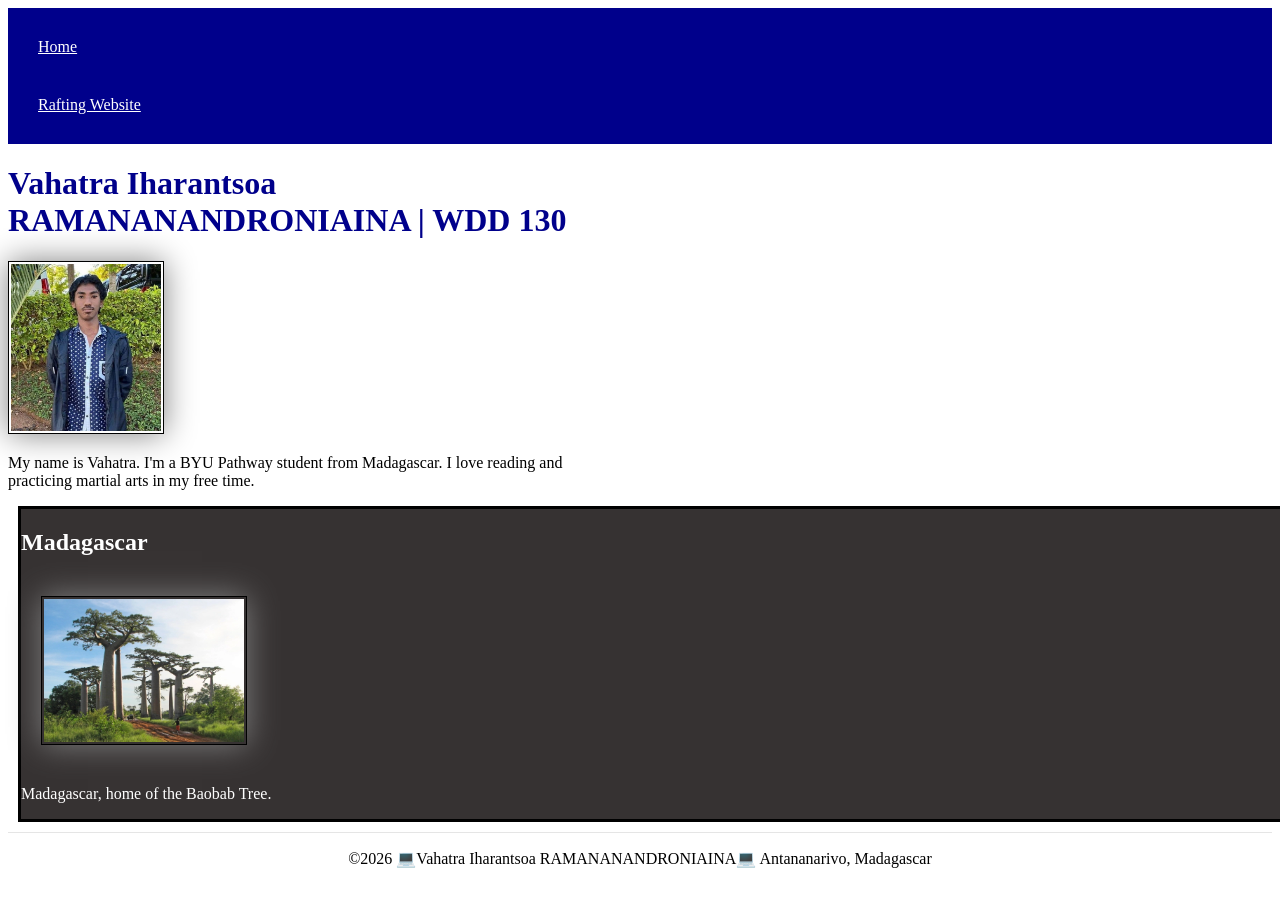
<file: index.html>
<!DOCTYPE html>
<html lang="en">

<head>
    <meta charset="UTF-8">
    <meta name="viewport" content="width=device-width, initial-scale=1.0">
    <title>RAMANANANDRONIAINA Vahatra Iharantsoa | WDD 130</title>
    <meta name="description"
      content="TThis is Brother Vahatra's home page for BYU WDD130 assignments.">
    <meta name="author" content="Vahatra Iharantsoa RAMANANANDRONIAINA">
    <link rel="stylesheet" href="styles/styles.css">
</head>

<body>
    <header>
        <nav>
            <a href="#">Home</a>
            <a href="wwr/">Rafting Website</a>
        </nav>
    </header>
    <main>
        <h1>Vahatra Iharantsoa RAMANANANDRONIAINA | WDD 130</h1>
        <img src="images/profile.jpg" alt="Vahatra profile" width="200">
        <p>My name is Vahatra. I'm a BYU Pathway student from Madagascar. I love reading and
            practicing martial arts in my free time.</p>
    </main>
    <aside>
        <h2>Madagascar</h2>
        <img src="images/baobab.webp" alt="Madagascar Baobab Tree">
        <p>Madagascar, home of the Baobab Tree.</p>
    </aside>
    <footer>
        <p>©️2026 💻Vahatra Iharantsoa RAMANANANDRONIAINA💻 Antananarivo, Madagascar</p>
    </footer>
</body>

</html>
</file>
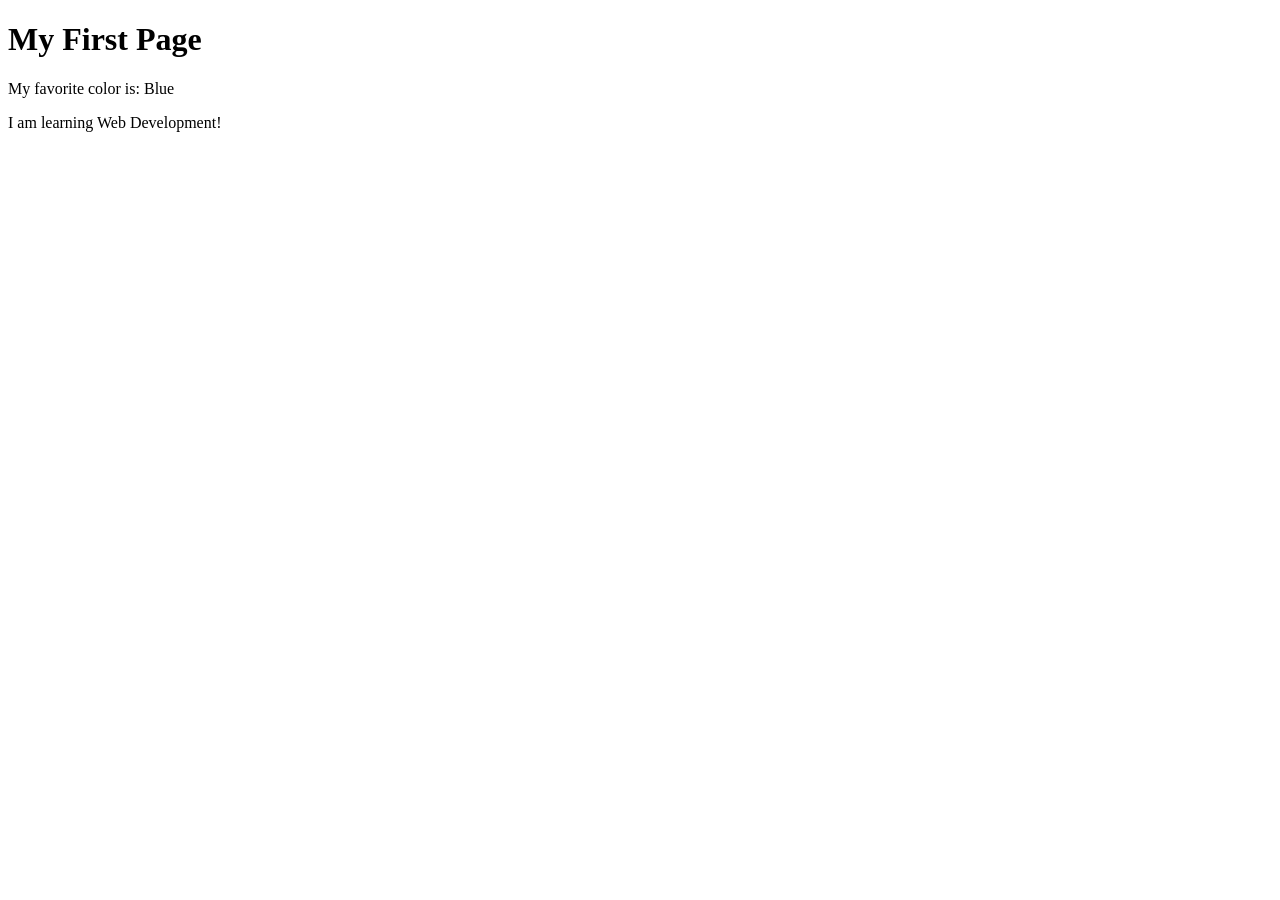
<file: week01/first-page.html>
<!DOCTYPE html>
<html lang="en">

<head>
    <meta charset="UTF-8">
    <meta name="viewport" content="width=device-width, initial-scale=1.0">
    <title>My First Page</title>
</head>

<body>
    <h1>My First Page</h1>
    <p>My favorite color is: Blue</p>
    <p>I am learning Web Development!</p>
</body>

</html>
</file>
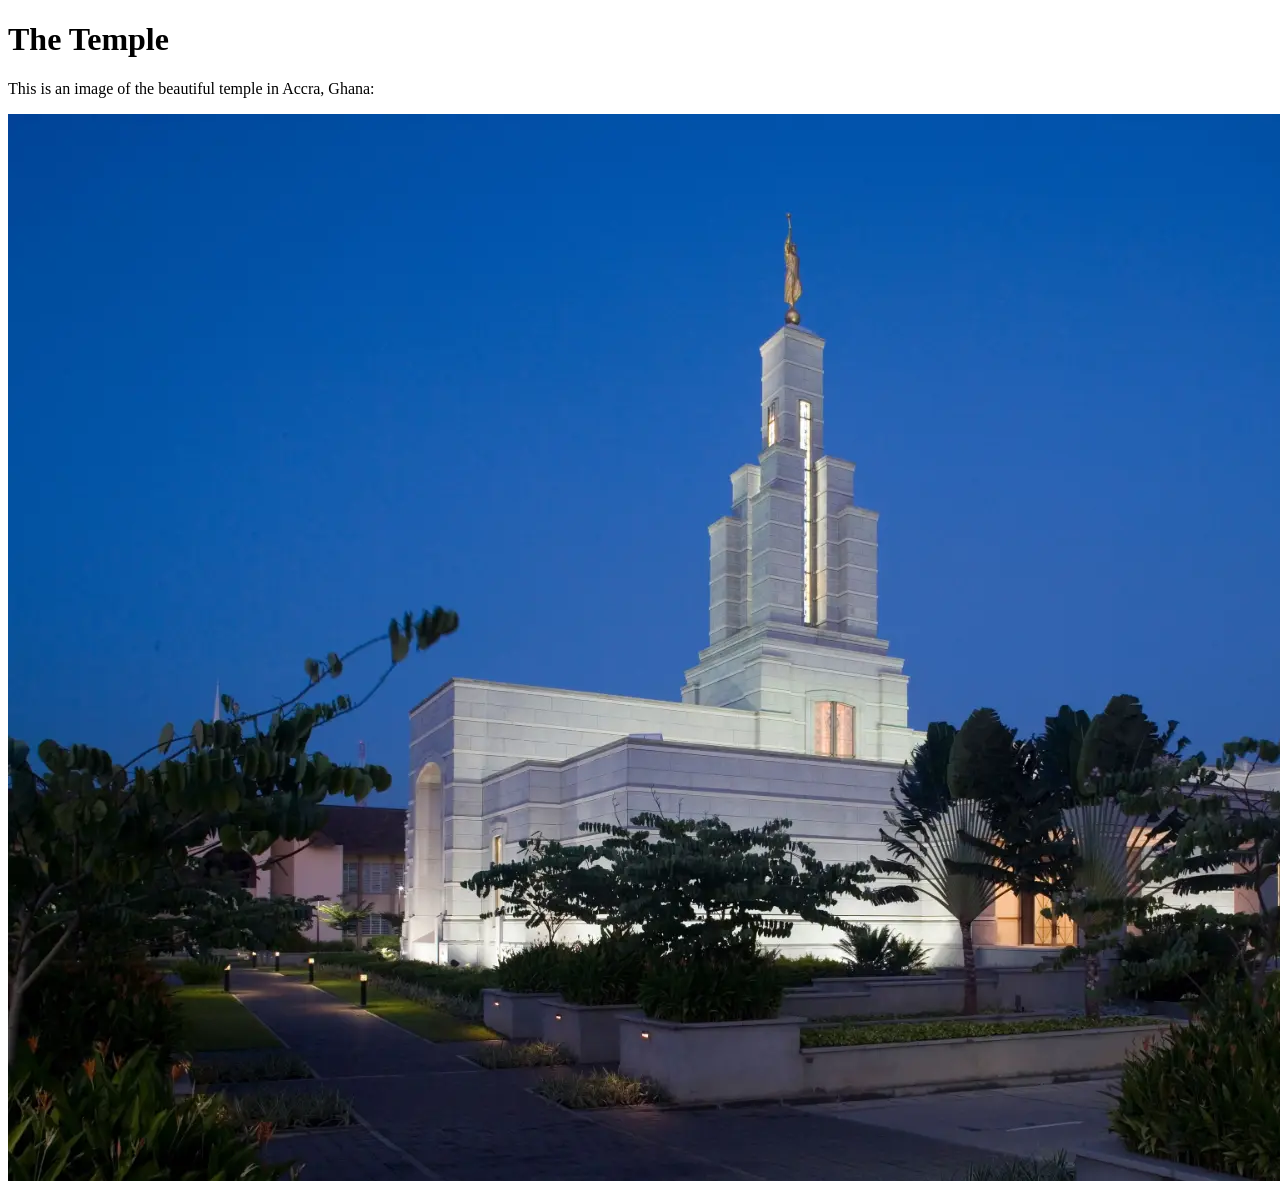
<file: week01/images.html>
<!DOCTYPE html>
<html lang="en">

<head>
    <meta charset="UTF-8">
    <meta name="viewport" content="width=device-width, initial-scale=1.0">
    <title>Temple Image</title>
</head>

<body>
    <h1>The Temple</h1>
    <p>This is an image of the beautiful temple in Accra, Ghana:</p>
    <img src="images/temple-small.webp" alt="The Accra Ghana Temple">

</body>

</html>
</file>
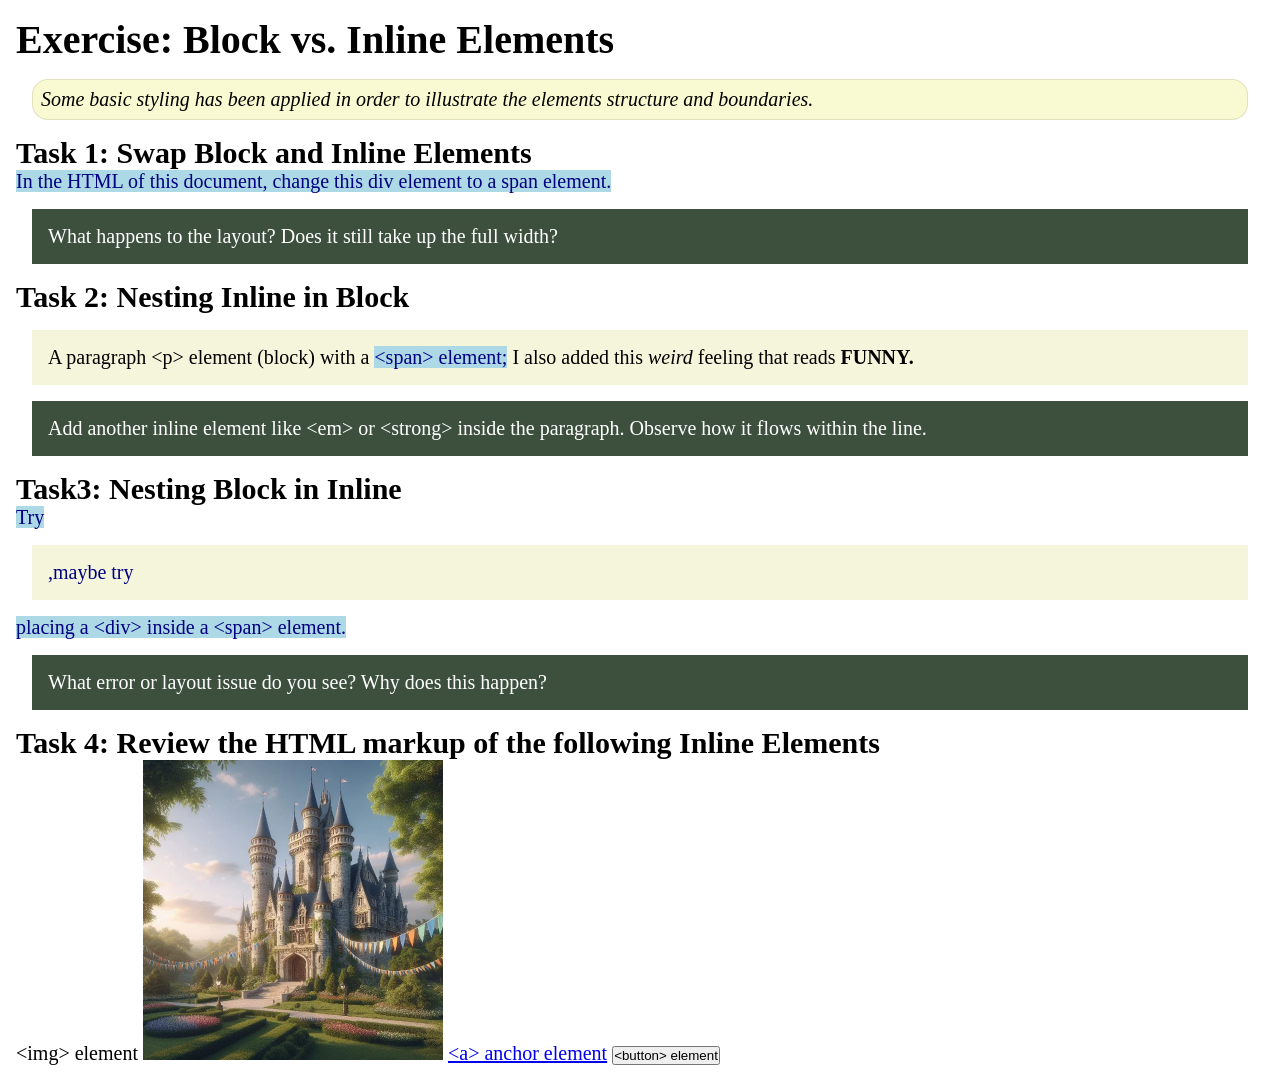
<file: week02/block-vs-inline.html>
<!DOCTYPE html>
<html lang="en">

<head>
    <meta charset="UTF-8">
    <meta name="viewport" content="width=device-width, initial-scale=1.0">
    <title>Exercise: Block vs. Inline Elements</title>
    <link rel="stylesheet" href="styles/block-vs-inline.css">
</head>

<body>
    <main>
        <h1>Exercise: Block vs. Inline Elements</h1>
        <p class="note">Some basic styling has been applied in order to illustrate the elements
            structure and
            boundaries.</p>

        <h2>Task 1: Swap Block and Inline Elements</h2>
        <span>In the HTML of this document, change this div element to a span element.</span>

        <p class="question">What happens to the layout? Does it still take up the full width?</p>

        <h2>Task 2: Nesting Inline in Block</h2>
        <p>A paragraph &lt;p&gt; element (block) with a <span>&lt;span&gt; element;</span> I also
            added this <em>weird</em> feeling that reads <strong>FUNNY.</strong></p>
        <p class="question">Add another inline element like &lt;em&gt; or &lt;strong&gt; inside the
            paragraph. Observe
            how it flows within the line.</p>

        <h2>Task3: Nesting Block in Inline</h2>
        <span>Try <div>,maybe try</div> placing a &lt;div&gt; inside a &lt;span&gt; element.</span>
        <p class="question">What error or layout issue do you see? Why does this happen?</p>


        <h2>Task 4: Review the HTML markup of the following Inline Elements</h2>
        &lt;img&gt; element
        <img src="images/castle.webp" alt="placeholder image (images are inline)" width="300"
          height="300">
        <a href="https://churchofjesuschrist.org">&lt;a&gt; anchor element</a>
        <button type="button">&lt;button&gt; element</button>
    </main>
</body>

</html>
</file>
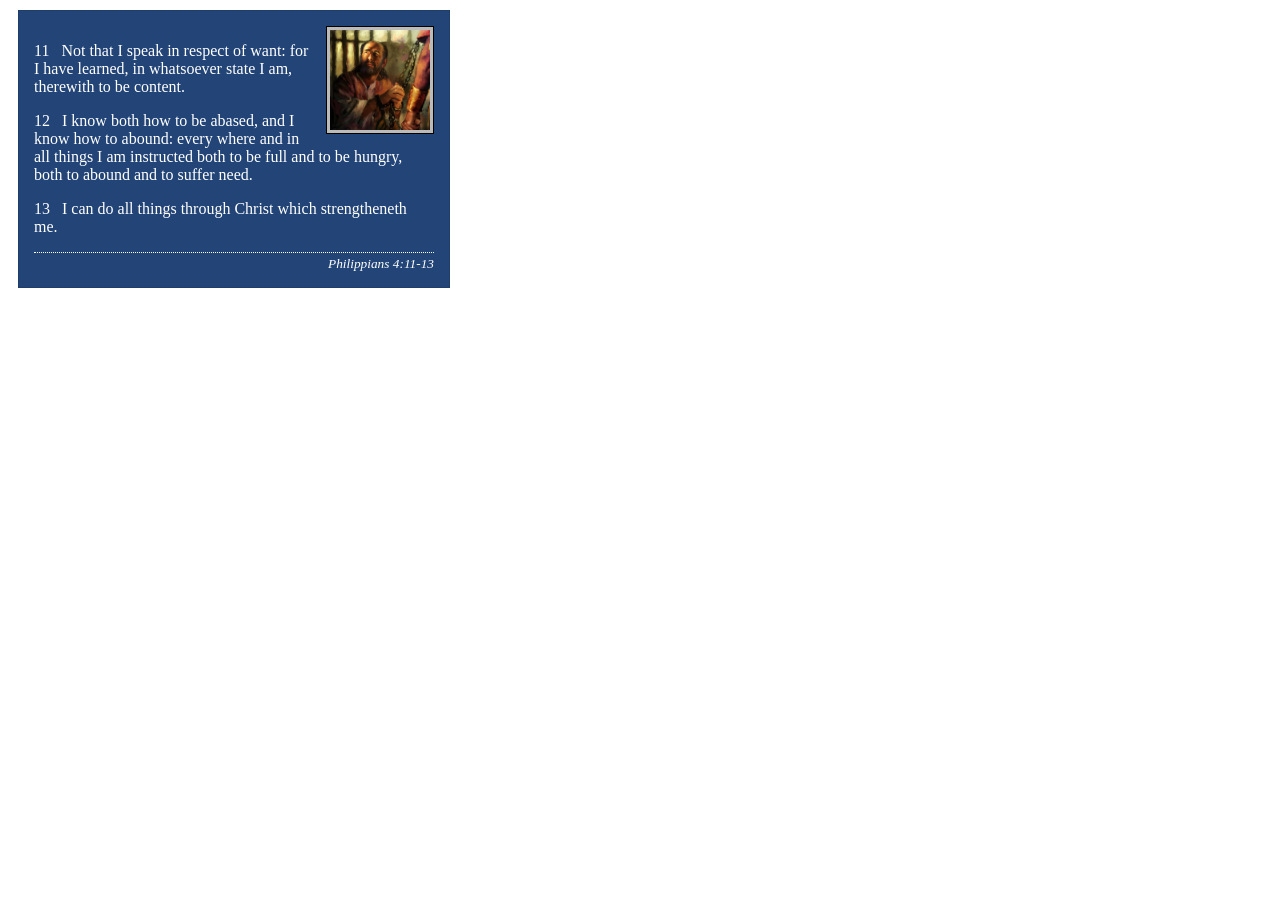
<file: week02/box-model-solution.html>
<!DOCTYPE html>
<html lang="en">
<head>
    <meta charset="UTF-8">
    <meta name="viewport" content="width=device-width, initial-scale=1.0">
    <title>Box Model Activity</title>
    <link rel="stylesheet" href="styles/box-model-solution.css">
</head>
<body>
    <main>
        <div class="callout">
            <img src="images/apostle-paul-imprisoned.webp" alt="Paul the Apostle - Imprisoned in Rome" width="200" height="200">
            <blockquote>
                <p>11 &nbsp; Not that I speak in respect of want: for I have learned, in whatsoever state I am, therewith to be content.</p>
                <p>12 &nbsp; I know both how to be abased, and I know how to abound: every where and in all things I am instructed both to be full and to be hungry, both to abound and to suffer need.</p>
                <p>13 &nbsp; I can do all things through Christ which strengtheneth me.</p>
            </blockquote>
            <cite>Philippians 4:11-13</cite>
        </div>
    </main>
</body>
</html>
</file>
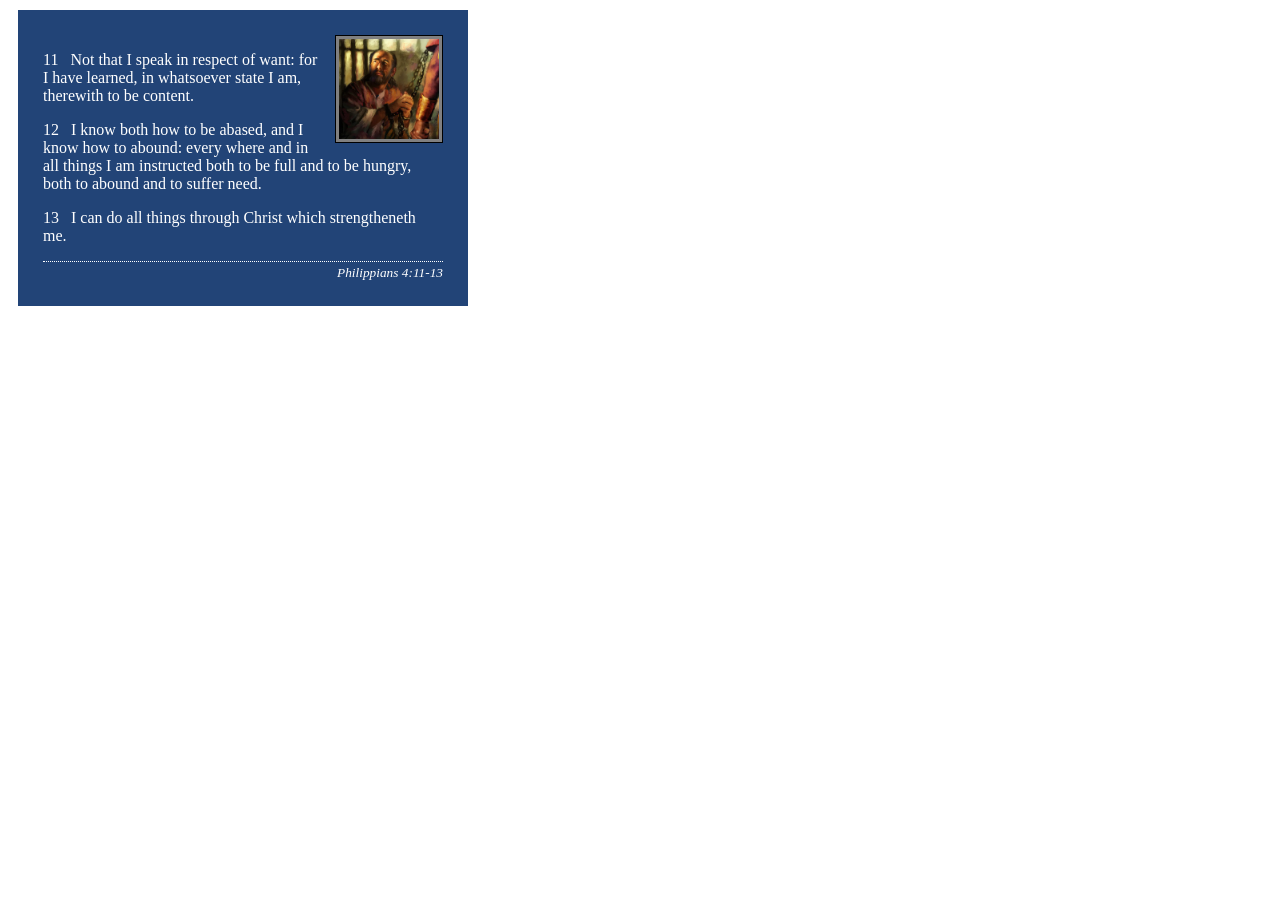
<file: week02/box-model.html>
<!DOCTYPE html>
<html lang="en">

<head>
    <meta charset="UTF-8">
    <meta name="viewport" content="width=device-width, initial-scale=1.0">
    <link rel="stylesheet" href="styles/box-model.css">
    <title>Box Model Activity</title>
</head>

<body>
    <main>
        <div class="callout">
            <img src="images/apostle-paul-imprisoned.webp"
              alt="Paul the Apostle - Imprisoned in Rome" width="200" height="200">
            <blockquote>
                <p>11 &nbsp; Not that I speak in respect of want: for I have learned, in whatsoever
                    state I am, therewith to be content.</p>
                <p>12 &nbsp; I know both how to be abased, and I know how to abound: every where and
                    in all things I am instructed both to be full and to be hungry, both to abound
                    and to suffer need.</p>
                <p>13 &nbsp; I can do all things through Christ which strengtheneth me.</p>
            </blockquote>
            <cite>Philippians 4:11-13</cite>
        </div>
    </main>
</body>

</html>
</file>
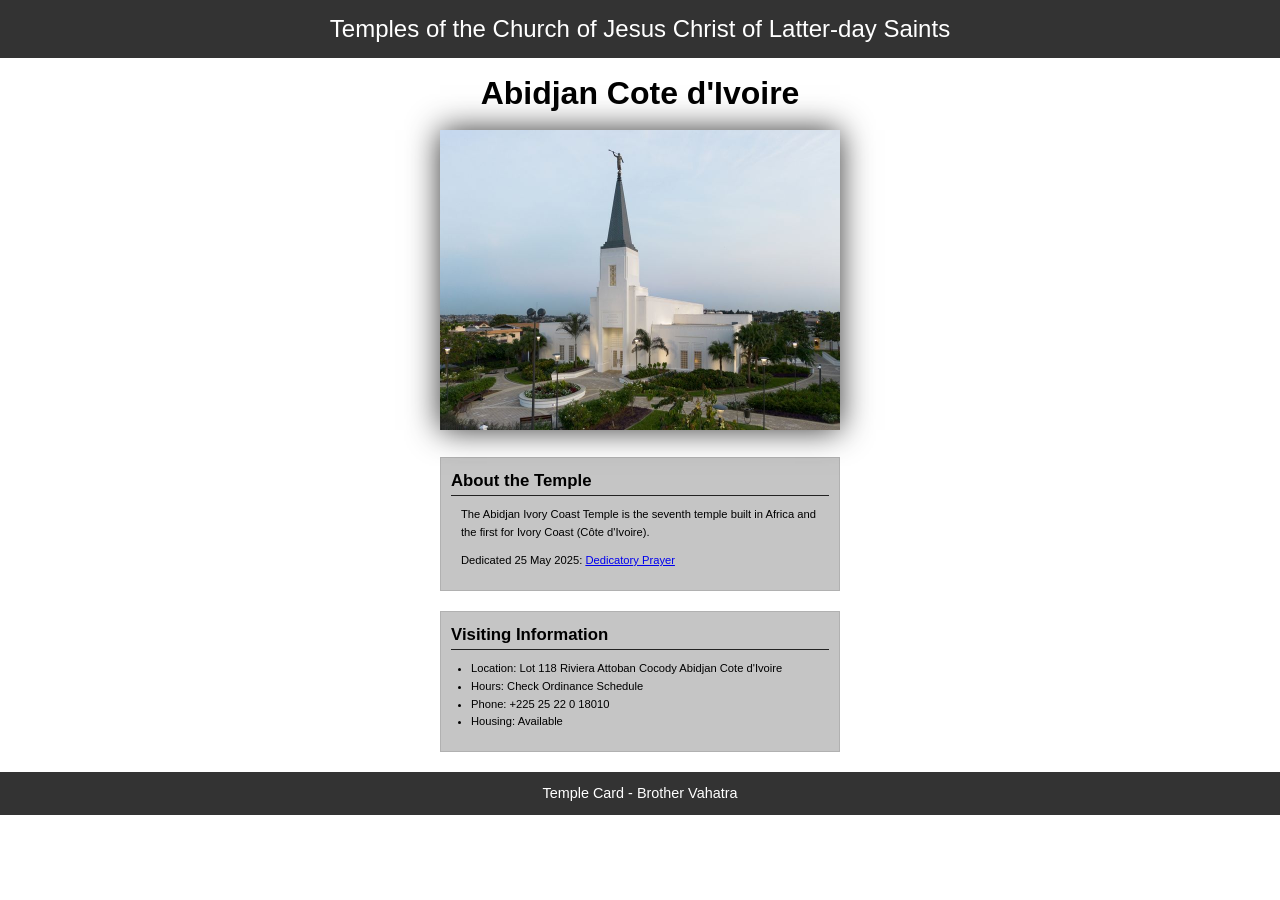
<file: week02/temple.html>
<!DOCTYPE html>
<html lang="en">

<head>
    <meta charset="UTF-8">
    <meta name="viewport" content="width=device-width, initial-scale=1.0">
    <title>Temple Card - Abidjan Cote d'Ivoire</title>
    <link rel="stylesheet" href="styles/temple.css">
</head>

<body>
    <header>
        <p>Temples of the Church of Jesus Christ of Latter-day Saints</p>
    </header>
    <main>
        <h1>Abidjan Cote d'Ivoire</h1>
        <picture>
            <img src="images/abidjan-ivory-coast.jpeg" alt="Abidjan Cote d'Ivoire Temple">
        </picture>
        <section>
            <h2>About the Temple</h2>
            <p>The Abidjan Ivory Coast Temple is the seventh temple built in Africa and the first
                for Ivory Coast (Côte
                d'Ivoire).</p>
            <p>Dedicated 25 May 2025: <a
                  href="https://www.churchofjesuschrist.org/temples/dedicatory-prayer/abidjan-ivory-coast-temple/2025-05-25?lang=eng"
                  target="_blank" rel="noopener noreferrer">Dedicatory Prayer</a></p>
        </section>
        <section>
            <h2>Visiting Information</h2>
            <ul>
                <li>Location: Lot 118 Riviera Attoban Cocody Abidjan Cote d'Ivoire</li>
                <li>Hours: Check Ordinance Schedule</li>
                <li>Phone: +225 25 22 0 18010</li>
                <li>Housing: Available</li>
            </ul>
        </section>
    </main>
    <footer>
        <p>Temple Card - Brother Vahatra</p>
    </footer>
</body>

</html>
</file>
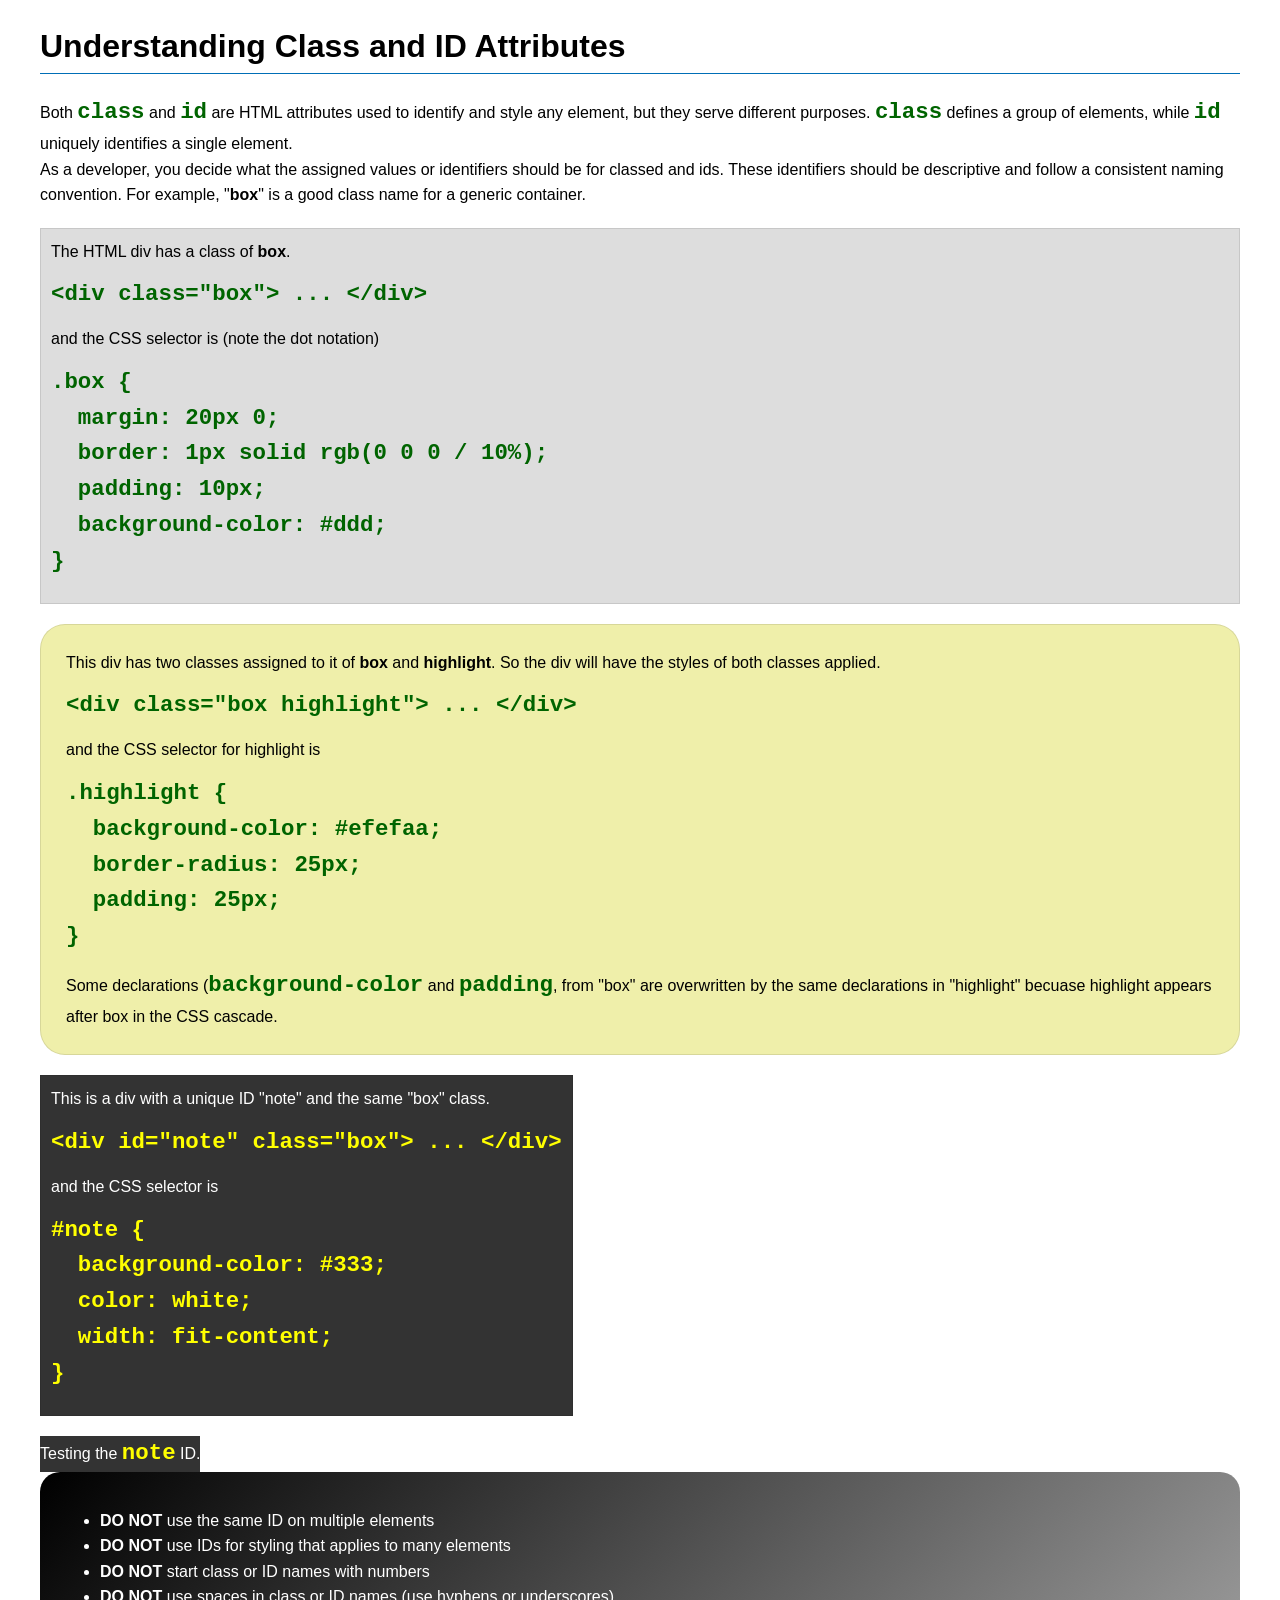
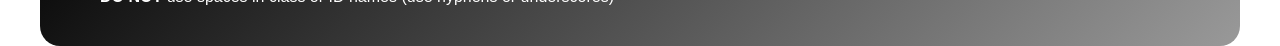
<file: week03/class-and-id.html>
<!DOCTYPE html>
<html lang="en">

<head>
    <meta charset="UTF-8">
    <meta name="viewport" content="width=device-width, initial-scale=1.0">
    <title>Class vs ID Attributes</title>
    <link rel="stylesheet" href="styles/class-and-id.css">
</head>

<body>
    <h1>Understanding Class and ID Attributes</h1>
    <p>Both <code>class</code> and <code>id</code> are HTML attributes used to identify and style any element, but they
        serve different purposes. <code>class</code> defines a group of elements, while <code>id</code> uniquely
        identifies a single element.</p>
    <p>As a developer, you decide what the assigned values or identifiers should be for classed and ids. These
        identifiers should be
        descriptive and follow a consistent naming convention. For example, "<strong>box</strong>" is a good class name
        for a generic container.</p>
    <div class="box">
        <p>The HTML div has a class of <strong>box</strong>.</p>
        <pre><code class="html">&lt;div class="box"&gt; ... &lt;/div&gt;</code></pre>
        and the CSS selector is (note the dot notation)
        <pre><code class="css">.box {
  margin: 20px 0;
  border: 1px solid rgb(0 0 0 / 10%);
  padding: 10px;
  background-color: #ddd; 
}</code></pre>
    </div>

    <div class="box highlight">
        <p>This div has two classes assigned to it of <strong>box</strong> and <strong>highlight</strong>. So the div
            will have the styles of both classes applied.</p>
        <pre><code class="html">&lt;div class="box highlight"&gt; ... &lt;/div&gt;</code></pre>
        and the CSS selector for highlight is
        <pre><code class="css">.highlight {
  background-color: #efefaa;
  border-radius: 25px;
  padding: 25px;
}</code></pre>
<p>Some declarations (<code>background-color</code> and <code>padding</code>, from "box" are overwritten by the same declarations in "highlight" becuase highlight appears after box in the CSS cascade.</p>
    </div>

    <div id="note" class="box">
        <p>This is a div with a unique ID "note" and the same "box" class.</p>
        <pre><code class="html">&lt;div id="note" class="box"&gt; ... &lt;/div&gt;</code></pre>
        and the CSS selector is
        <pre><code class="css">#note {
  background-color: #333;
  color: white;
  width: fit-content;
}</code></pre>
    </div>

    <div id="note">
        <p>Testing the <code>note</code> ID.</p>
    </div>

    <section id="best-practice">
        <ul>
            <li><strong>DO NOT</strong> use the same ID on multiple elements</li>
            <li><strong>DO NOT</strong> use IDs for styling that applies to many elements</li>
            <li><strong>DO NOT</strong> start class or ID names with numbers</li>
            <li><strong>DO NOT</strong> use spaces in class or ID names (use hyphens or underscores)</li>
        </ul>
    </section>




</body>

</html>
</file>
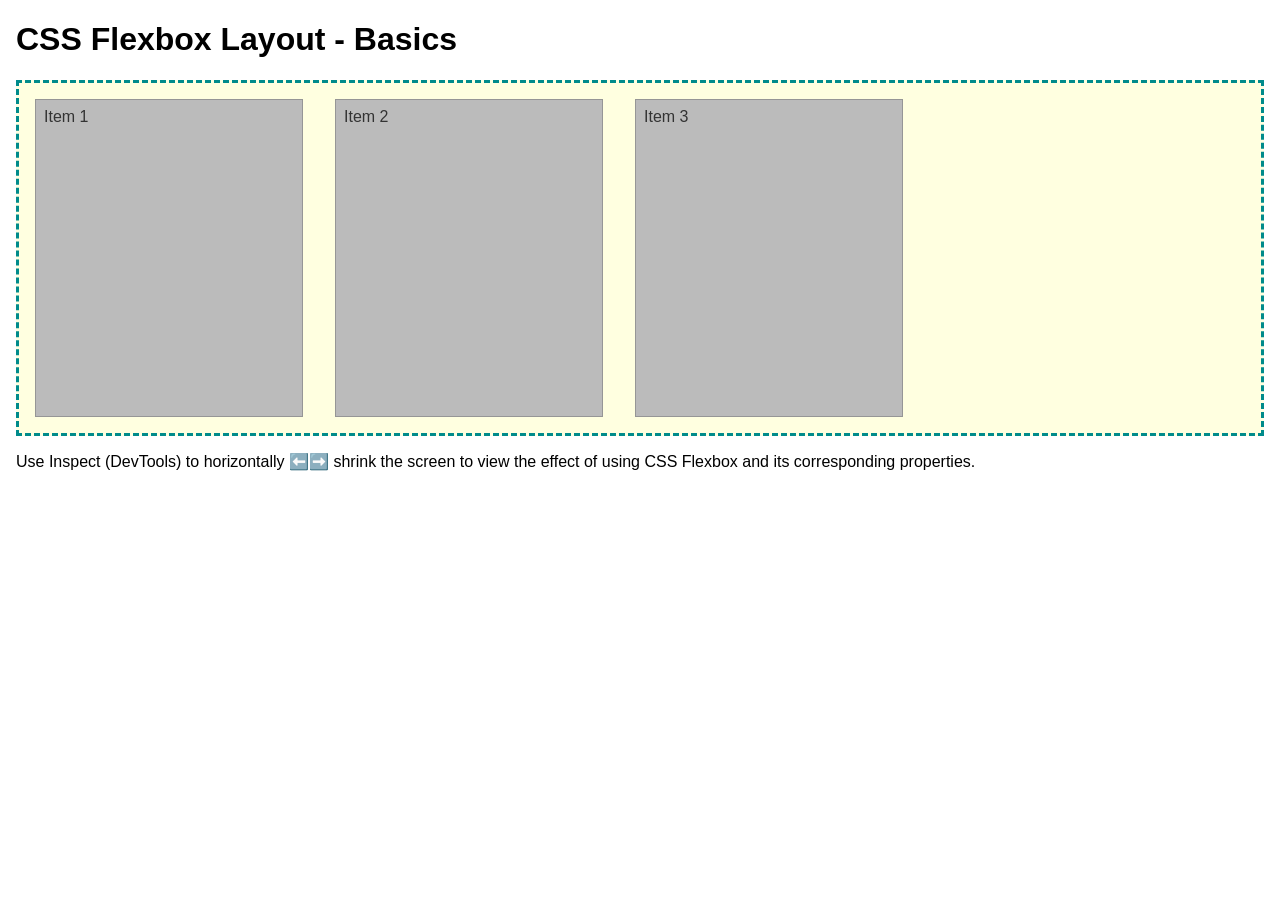
<file: week04/flexbox-layout.html>
<!DOCTYPE html>
<html lang="en">
<head>
    <meta charset="UTF-8">
    <meta name="viewport" content="width=device-width, initial-scale=1.0">
    <title>CSS Flexbox Layout - Basics</title>
    <link rel="stylesheet" href="styles/flexbox.css">
</head>
<body>
    <main>
        <h1>CSS Flexbox Layout - Basics</h1>
        <div class="flex-container">
            <div class="flex-item item1">Item 1</div>
            <div class="flex-item item2">Item 2</div>
            <div class="flex-item item3">Item 3</div>
        </div>
        <p>Use Inspect (DevTools) to horizontally ⬅️➡️ shrink the screen to view the effect of using CSS Flexbox and its corresponding properties.</p>
    </main>
</body>
</html>
</file>
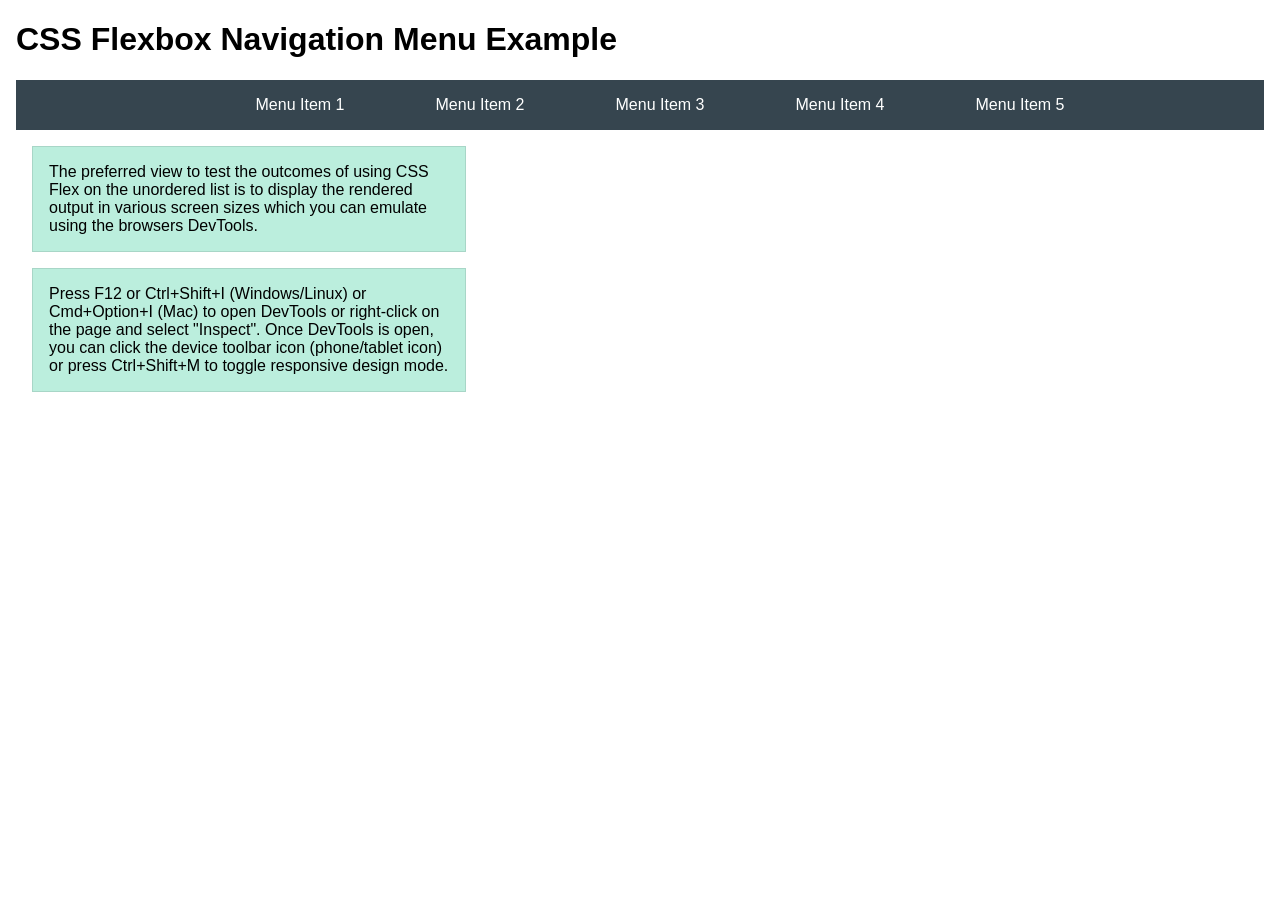
<file: week04/flexbox-menu.html>
<!DOCTYPE html>
<html lang="en">
<head>
    <meta charset="UTF-8">
    <meta name="viewport" content="width=device-width, initial-scale=1.0">
    <title>CSS Flexbox - Navigation Menu</title>
    <link rel="stylesheet" href="styles/flexbox-menu.css">
</head>
<body>
    <main>
        <h1>CSS Flexbox Navigation Menu Example</h1>
        <nav>
            <ul>
                <li><a href="#">Menu Item 1</a></li>
                <li><a href="#">Menu Item 2</a></li>
                <li><a href="#">Menu Item 3</a></li>
                <li><a href="#">Menu Item 4</a></li>
                <li><a href="#">Menu Item 5</a></li>
            </ul>
        </nav>
        <p>The preferred view to test the outcomes of using CSS Flex on the unordered list is to display the rendered output in various screen sizes which you can emulate using the browsers DevTools.</p>

        <p>Press F12 or Ctrl+Shift+I (Windows/Linux) or Cmd+Option+I (Mac) to open DevTools or right-click on the page and select "Inspect". Once DevTools is open, you can click the device toolbar icon (phone/tablet icon) or press Ctrl+Shift+M to toggle responsive design mode.</p>

                      
        
    </main>
</body>
</html>
</file>
<file: styles/styles.css>
nav {
    background-color: darkblue;
    padding: 10px;
}

nav a {
    color: white;
    display: block;
    padding: 20px;
}

main {
    max-width: 600px;
}

main img {
    width: 150px;
    height: auto;
    border: 1px solid black;
    padding: 2px;
    box-shadow: 0 0 30px gray;
}

h1 {
    color: darkblue;
}

img {
    width: 150px;
    height: auto;
    border: 1px solid black;
    padding: 2px;
    box-shadow: 0 0 30px gray;
}

p {
    padding: 0px
}

aside {
    width: 100%;
    margin: 10px;
    padding: 0;
    background-color: rgb(54, 50, 50);
    color: white;
    border: solid black
}

aside img {
    width: 200px;
    height: auto;
    margin: 20px
}

footer {
    margin-top: 10px;
    border-top: 1px solid rgb(0 0 0 / 10%);
    text-align: center;
}
</file>
<file: week02/styles/block-vs-inline.css>
* {
    margin: 0;
    padding: 0;
}

body {
    font-size: 20px;
    margin: 1rem;
}

p,
div {
    background-color: beige;
    margin: 1rem;
    padding: 1rem;
}

span {
    color: navy;
    background-color: lightblue;
}

code {
    margin: 0;
    padding: 0;
    color: green;
    font-size: 1.2rem;
}

.note {
    font-style: italic;
    background-color: lightgoldenrodyellow;
    border-radius: 1rem;
    border: 1px solid rgb(0 0 0 / 10%);
    margin: 1rem;
    padding: .5rem;
}

.question {
    background-color: #3d503d;
    color: #fff;
}
</file>
<file: week02/styles/box-model-solution.css>
.callout {
    max-width: 400px;
    margin: 10px;
    border: 1px solid rgba(0, 0, 0, .1);
    padding: 15px;
    background-color: #247;
    color: #fff;
}

.callout img {
    float: right;
    margin: 0 0 10px 15px;
    border: 1px solid #000;
    padding: 3px;
    background-color: #bbb;
    width: 100px;
    height: auto;

}

blockquote {
    margin: 0;
}

cite {
    display: block;
    border-top: 1px dotted #fff;
    padding-top: 3px;
    text-align: right;
    font-size: smaller;
}
</file>
<file: week02/styles/box-model.css>
.callout {
    max-width: 400px;
    margin: 10px;
    border: 1px solid black(0, 0, 0, .1);
    padding: 25px;
    background-color: #247;
    color: white;
}

.callout img {
    float: right;
    margin: 0 0 10px 15px;
    border: 1px solid black;
    padding: 3px;
    background-color: grey;
    width: 100px;
    height: auto;
}

blockquote {
    margin: 0
}

cite {
    display: block;
    border-top: 1px dotted white;
    padding-top: 3px;
    text-align: right;
    font-size: smaller;
}
</file>
<file: week02/styles/temple.css>
* {
    margin: 0;
    padding: 0;
}

body {
    font-family: Arial, Helvetica, sans-serif;
    line-height: 1.6;
}

header,
footer {
    background-color: #333;
    color: #fff;
    padding: 10px;
    text-align: center;
    font-size: 1.5rem;
}

main {
    width: 400px;
    margin: 0 auto;
}

h1 {
    margin: 10px;
    text-align: center;
}

h2 {
    border-bottom: 1px solid #222;
}

img {
    width: 100%;
    height: auto;
    box-shadow: 0 0 30px #333;
}

section {
    margin: 20px 0;
    border: 1px solid rgb(0 0 0 / 10%);
    padding: 10px;
    background-color: rgb(197, 197, 197);
    font-size: .7rem;
}

section p {
    margin: 10px;
}

ul {
    margin: 10px 20px;
}

footer {
    font-size: .9rem;
}
</file>
<file: week03/styles/class-and-id.css>
body {
    font-family: Arial, sans-serif;
    line-height: 1.6;
    margin: 0;
    padding: 0 40px;
}

h1 {
    border-bottom: 1px solid rgb(0 110 182);
    padding-bottom: 0;
}



p {
    margin: 0;
}

code {
    color: darkgreen;
    font-weight: 700;
    font-size: 1.4rem;
}

/* Class examples - can be reused */

.box {
    margin: 20px 0;
    border: 1px solid rgb(0 0 0 / 10%);
    padding: 10px;
    background-color: #ddd; /* this is shorthand for #dddddd */
}

.highlight {
    background-color: #efefaa;
    border-radius: 25px;
    padding: 25px;
}

/* ID examples - should be unique */

#note {
    background-color: #333;
    color: white;
    width: fit-content;
}

#note code {
    color: yellow;
}

#best-practice {
    background: linear-gradient(135deg, #000 0%, #999 100%);
    color: white;
    border-radius: 20px;
    padding: 20px
}
</file>
<file: week04/styles/flexbox.css>
body {
    font-family: Helvetica, Arial, sans-serif;
    margin: 1rem;
}

.flex-container {
    border: 3px dashed darkcyan;
    background-color: lightyellow;
    display: flex;
    flex-wrap: wrap;
}

.flex-item {
    width: 250px;
    margin: 1rem;
    border: 1px solid rgb(0 0 0 / 20%);
    padding: 0.5rem;
    background-color: #bbb;
    color: #333;
}

.item1 {
    min-height: 100px;
}

.item2 {
    min-height: 200px;
}

.item3 {
    min-height: 300px;
}
</file>
<file: week04/styles/flexbox-menu.css>
body {
    font-family: Helvetica, Arial, sans-serif;
    margin: 1rem;
}

nav {
    background-color: #36454f;
}

nav ul {
    list-style-type: none;
    display: flex;
    flex-wrap: wrap;
    max-width: 900px;
    margin: 0 auto;
    justify-content: space-around;
    align-items: center;
}

nav a {
    display: block;
    color: #fff;
    text-align: center;
    padding: 1rem;
    text-decoration: none;
}

p {
    margin: 1rem;
    border: 1px solid rgb(0 0 0 / 10%);
    padding: 1rem;
    background-color: #bed;
    max-width: 400px;
}

#devtools-btn {
    background-color: #36454f;
    color: white;
    border: none;
    padding: 12px 24px;
    margin: 1rem;
    font-size: 16px;
    font-family: Helvetica, Arial, sans-serif;
    border-radius: 4px;
    cursor: pointer;
    transition: background-color 0.3s ease;
}

#devtools-btn:hover {
    background-color: #4a5a6a;
}

#devtools-btn:active {
    background-color: #2a3a4a;
}
</file>
